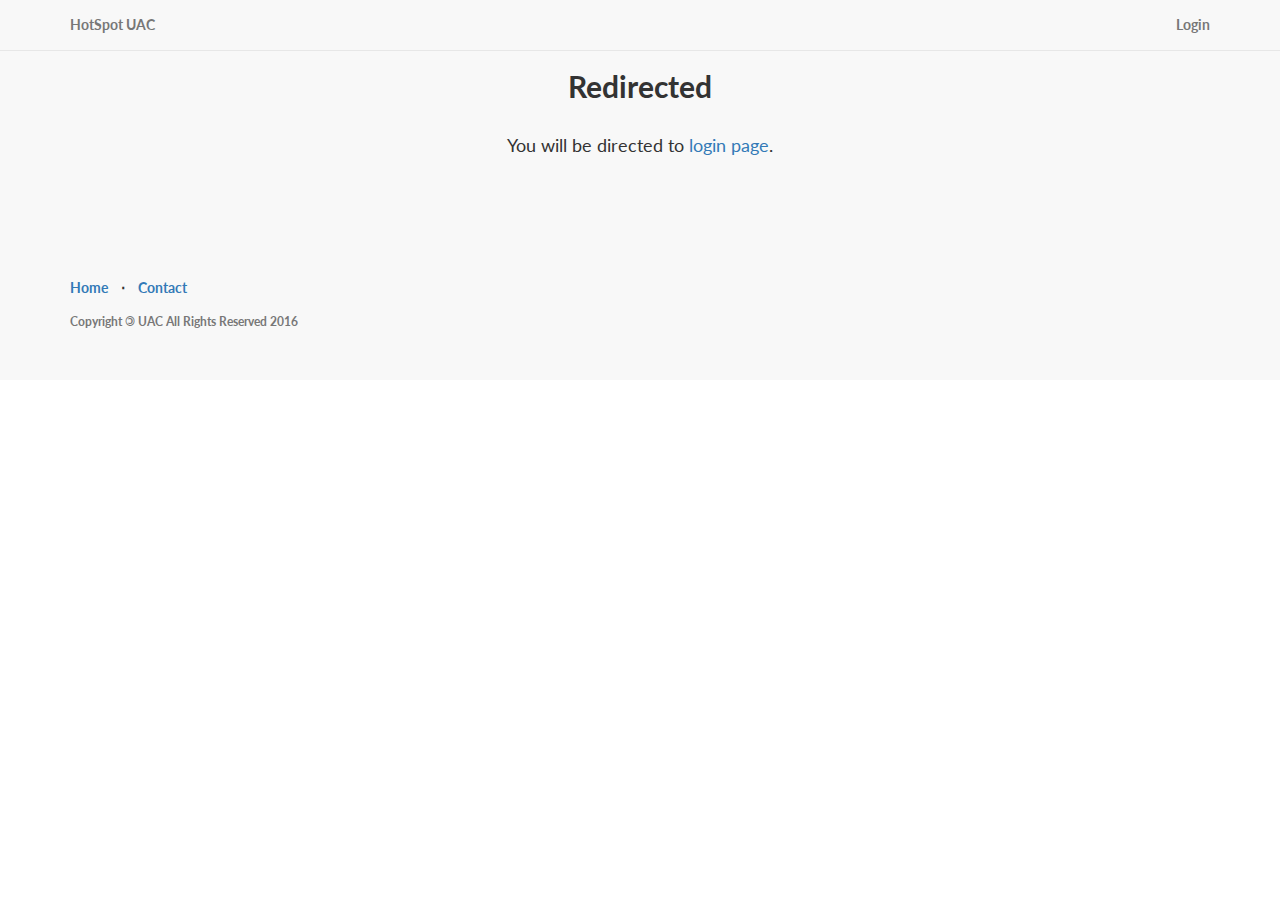
<file: index.html>
<!DOCTYPE html>
<html lang="en">

<head>

    <meta charset="utf-8">
    <meta http-equiv="X-UA-Compatible" content="IE=edge">
    <meta http-equiv="refresh" content="5; url=login.html">
    <meta name="viewport" content="width=device-width, initial-scale=1">
    <meta name="description" content="">
    <meta name="author" content="">

    <title>UAC - Hotspot UAC</title>

    <!-- Bootstrap Core CSS -->
    <link href="css/bootstrap.min.css" rel="stylesheet">

    <!-- Custom CSS -->
    <link href="css/landing-page.css" rel="stylesheet">

    <!-- Custom Fonts -->
    <link href="font-awesome/css/font-awesome.min.css" rel="stylesheet" type="text/css">
    <link href="http://fonts.googleapis.com/css?family=Lato:300,400,700,300italic,400italic,700italic" rel="stylesheet" type="text/css">

    <!-- HTML5 Shim and Respond.js IE8 support of HTML5 elements and media queries -->
    <!-- WARNING: Respond.js doesn't work if you view the page via file:// -->
    <!--[if lt IE 9]>
        <script src="https://oss.maxcdn.com/libs/html5shiv/3.7.0/html5shiv.js"></script>
        <script src="https://oss.maxcdn.com/libs/respond.js/1.4.2/respond.min.js"></script>
    <![endif]-->

</head>

<body>

    <!-- Navigation -->
    <nav class="navbar navbar-default navbar-fixed-top topnav" role="navigation">
        <div class="container topnav">
            <!-- Brand and toggle get grouped for better mobile display -->
            <div class="navbar-header">
                <button type="button" class="navbar-toggle" data-toggle="collapse" data-target="#bs-example-navbar-collapse-1">
                    <span class="sr-only">Toggle navigation</span>
                    <span class="icon-bar"></span>
                    <span class="icon-bar"></span>
                    <span class="icon-bar"></span>
                </button>
                <a class="navbar-brand topnav" href="#">HotSpot UAC</a>
            </div>
            <!-- Collect the nav links, forms, and other content for toggling -->
            <div class="collapse navbar-collapse" id="bs-example-navbar-collapse-1">
                <ul class="nav navbar-nav navbar-right">
                    <li>
                        <a href="login.html">Login</a>
                    </li>
                </ul>
            </div>
            <!-- /.navbar-collapse -->
        </div>
        <!-- /.container -->
    </nav>




    <div class="content-section-a">

        <div class="container">

            <div class="row">
				<div class="clearfix"></div>
				<h2 class="section-heading center">Redirected</h2>
				<p class="lead center">You will be directed to <a href="login.html">login page</a>.</p>
            </div>

        </div>
        <!-- /.container -->

    </div>
    <!-- /.content-section-a -->

    <!-- Footer -->
    <footer>
        <div class="container">
            <div class="row">
                <div class="col-lg-12">
                    <ul class="list-inline">
                        <li>
                            <a href="#">Home</a>
                        </li>
                       
                        <li class="footer-menu-divider">&sdot;</li>
                        <li>
                            <a href="login.html#contact">Contact</a>
                        </li>
                    </ul>
                    <p class="copyright text-muted small">Copyright <span class="copy-left">&copy;</span> UAC All Rights Reserved 2016</p>
                </div>
            </div>
        </div>
    </footer>

    <!-- jQuery -->
    <script src="js/jquery.js"></script>

    <!-- Bootstrap Core JavaScript -->
    <script src="js/bootstrap.min.js"></script>

</body>

</html>
</file>
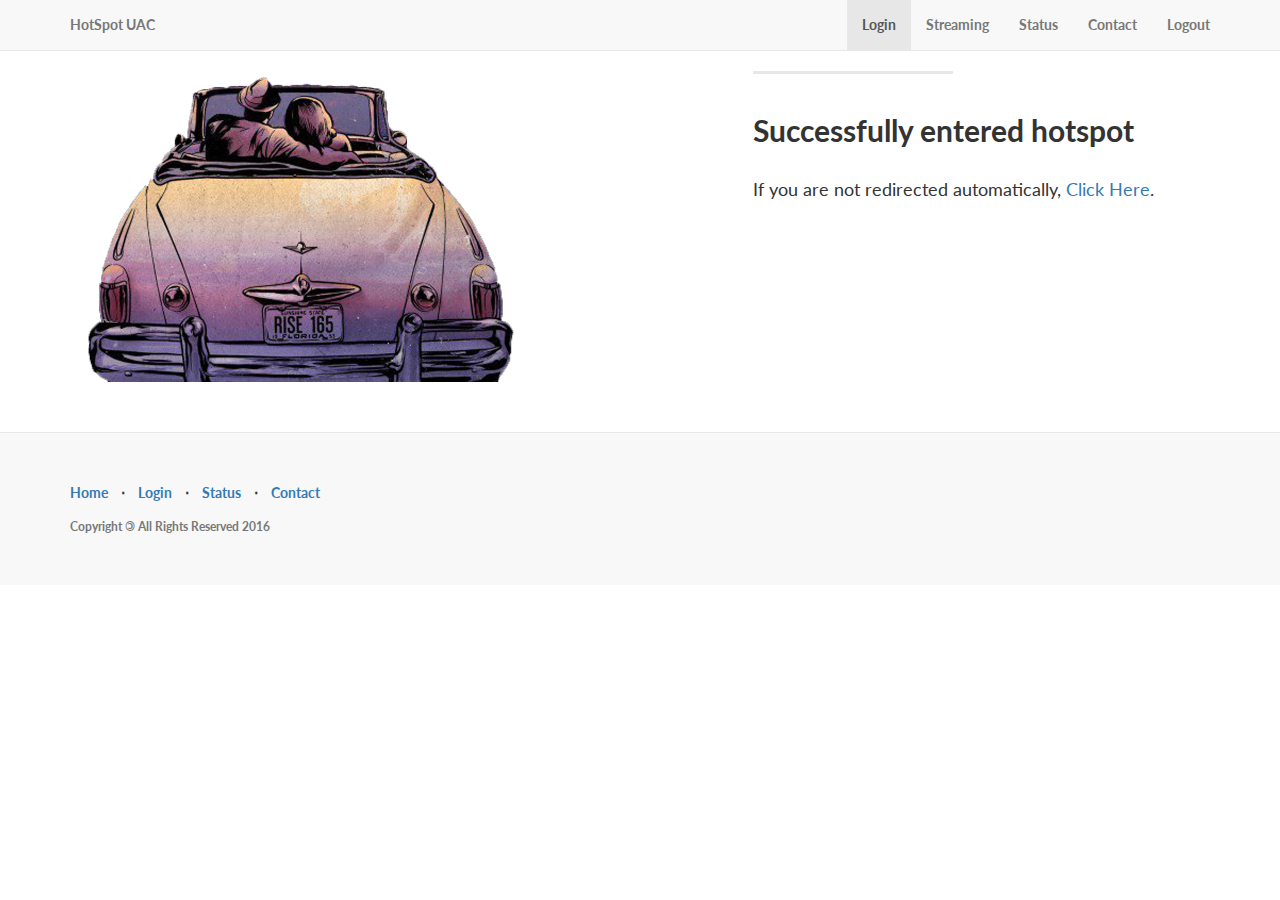
<file: alogin.html>
<!DOCTYPE html>
<html lang="en">

<head>

    <meta charset="utf-8">
    <meta http-equiv="X-UA-Compatible" content="IE=edge">
    <meta http-equiv="refresh" content="5; url=status.html">
    <meta name="viewport" content="width=device-width, initial-scale=1">
    <meta name="description" content="">
    <meta name="author" content="">

    <title>UAC - Hotspot UAC</title>

    <!-- Bootstrap Core CSS -->
    <link href="css/bootstrap.min.css" rel="stylesheet">

    <!-- Custom CSS -->
    <link href="css/landing-page.css" rel="stylesheet">

    <!-- Custom Fonts -->
    <link href="font-awesome/css/font-awesome.min.css" rel="stylesheet" type="text/css">
    <link href="http://fonts.googleapis.com/css?family=Lato:300,400,700,300italic,400italic,700italic" rel="stylesheet" type="text/css">

    <!-- HTML5 Shim and Respond.js IE8 support of HTML5 elements and media queries -->
    <!-- WARNING: Respond.js doesn't work if you view the page via file:// -->
    <!--[if lt IE 9]>
        <script src="https://oss.maxcdn.com/libs/html5shiv/3.7.0/html5shiv.js"></script>
        <script src="https://oss.maxcdn.com/libs/respond.js/1.4.2/respond.min.js"></script>
    <![endif]-->

</head>

<body>

    <!-- Navigation -->
    <nav class="navbar navbar-default navbar-fixed-top topnav" role="navigation">
        <div class="container topnav">
            <!-- Brand and toggle get grouped for better mobile display -->
            <div class="navbar-header">
                <button type="button" class="navbar-toggle" data-toggle="collapse" data-target="#bs-example-navbar-collapse-1">
                    <span class="sr-only">Toggle navigation</span>
                    <span class="icon-bar"></span>
                    <span class="icon-bar"></span>
                    <span class="icon-bar"></span>
                </button>
                <a class="navbar-brand topnav" href="#">HotSpot  UAC</a>
            </div>
            <!-- Collect the nav links, forms, and other content for toggling -->
            <div class="collapse navbar-collapse" id="bs-example-navbar-collapse-1">
                <ul class="nav navbar-nav navbar-right">
                    <li class="active">
                        <a href="#login">Login</a>
                    </li>
                    <li>
                        <a href="#info">Streaming</a>
                    </li>
                    <li>
                        <a href="status.html">Status</a>
                    </li>
                    <li>
                        <a href="#contact">Contact</a>
                    </li>
                    <li>
						<a href="logout?erase-cookie=true">Logout</a>
					</li>
                </ul>
            </div>
            <!-- /.navbar-collapse -->
        </div>
        <!-- /.container -->
    </nav>

    <div class="content-section-b">

        <div class="container">

            <div class="row">
                <div class="col-lg-5 col-lg-offset-1 col-sm-push-6  col-sm-6">
                    <hr class="section-heading-spacer">
                    <div class="clearfix"></div>
                    <h2 class="section-heading">Successfully entered hotspot</h2>
                    <p class="lead">If you are not redirected automatically, <a href="status.html">Click Here</a>.</p>
                </div>
                <div class="col-lg-5 col-sm-pull-6  col-sm-6">
                    <img class="img-responsive" src="img/bg.png" alt="">
                </div>
            </div>

        </div>
        <!-- /.container -->

    </div>
    <!-- /.content-section-b -->


    <!-- Footer -->
    <footer>
        <div class="container">
            <div class="row">
                <div class="col-lg-12">
                    <ul class="list-inline">
                        <li>
                            <a href="#">Home</a>
                        </li>
                        <li class="footer-menu-divider">&sdot;</li>
                        <li>
                            <a href="#login">Login</a>
                        </li>
                        <li class="footer-menu-divider">&sdot;</li>
                        <li>
                            <a href="status.html">Status</a>
                        </li>
                        <li class="footer-menu-divider">&sdot;</li>
                        <li>
                            <a href="#contact">Contact</a>
                        </li>
                    </ul>
                    <p class="copyright text-muted small">Copyright <span class="copy-left">&copy;</span> All Rights Reserved 2016</p>
                </div>
            </div>
        </div>
    </footer>

    <!-- jQuery -->
    <script src="js/jquery.js"></script>

    <!-- Bootstrap Core JavaScript -->
    <script src="js/bootstrap.min.js"></script>

</body>

</html>
</file>
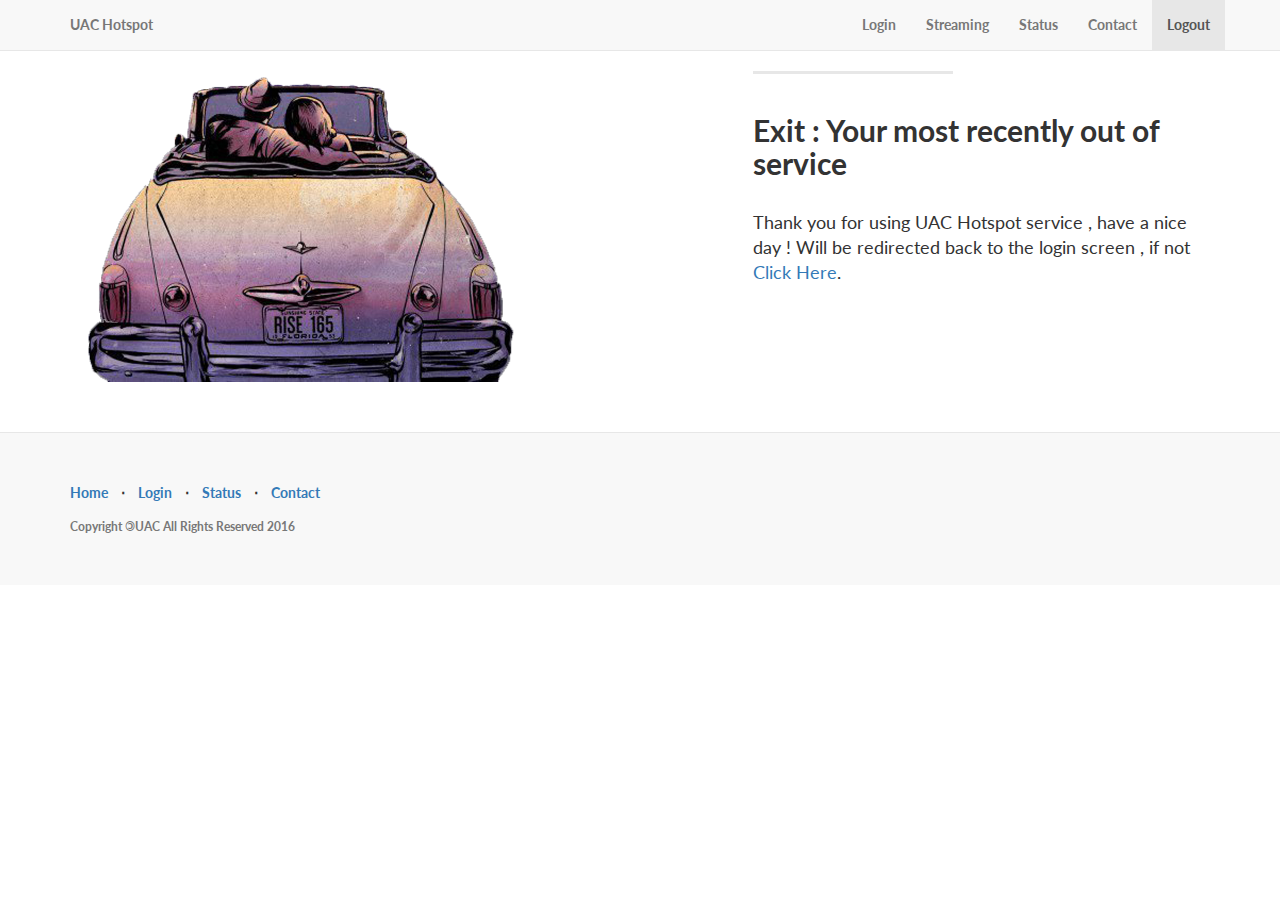
<file: logout.html>
<!DOCTYPE html>
<html lang="en">

<head>

    <meta charset="utf-8">
    <meta http-equiv="X-UA-Compatible" content="IE=edge">
    <meta http-equiv="refresh" content="5; url=login.html">
    <meta name="viewport" content="width=device-width, initial-scale=1">
    <meta name="description" content="">
    <meta name="author" content="">

    <title>Logout - Hotspot UAC</title>

    <!-- Bootstrap Core CSS -->
    <link href="css/bootstrap.min.css" rel="stylesheet">

    <!-- Custom CSS -->
    <link href="css/landing-page.css" rel="stylesheet">

    <!-- Custom Fonts -->
    <link href="font-awesome/css/font-awesome.min.css" rel="stylesheet" type="text/css">
    <link href="http://fonts.googleapis.com/css?family=Lato:300,400,700,300italic,400italic,700italic" rel="stylesheet" type="text/css">

    <!-- HTML5 Shim and Respond.js IE8 support of HTML5 elements and media queries -->
    <!-- WARNING: Respond.js doesn't work if you view the page via file:// -->
    <!--[if lt IE 9]>
        <script src="https://oss.maxcdn.com/libs/html5shiv/3.7.0/html5shiv.js"></script>
        <script src="https://oss.maxcdn.com/libs/respond.js/1.4.2/respond.min.js"></script>
    <![endif]-->

</head>

<body>

    <!-- Navigation -->
    <nav class="navbar navbar-default navbar-fixed-top topnav" role="navigation">
        <div class="container topnav">
            <!-- Brand and toggle get grouped for better mobile display -->
            <div class="navbar-header">
                <button type="button" class="navbar-toggle" data-toggle="collapse" data-target="#bs-example-navbar-collapse-1">
                    <span class="sr-only">Toggle navigation</span>
                    <span class="icon-bar"></span>
                    <span class="icon-bar"></span>
                    <span class="icon-bar"></span>
                </button>
                <a class="navbar-brand topnav" href="#">UAC Hotspot</a>
            </div>
            <!-- Collect the nav links, forms, and other content for toggling -->
            <div class="collapse navbar-collapse" id="bs-example-navbar-collapse-1">
                <ul class="nav navbar-nav navbar-right">
                    <li>
                        <a href="#login">Login</a>
                    </li>
                    <li>
                        <a href="#info">Streaming</a>
                    </li>
                    <li>
                        <a href="status.html">Status</a>
                    </li>
                    <li>
                        <a href="#contact">Contact</a>
                    </li>
                    <li class="active">
						<a href="logout?erase-cookie=true">Logout</a>
					</li>
                </ul>
            </div>
            <!-- /.navbar-collapse -->
        </div>
        <!-- /.container -->
    </nav>

    <div class="content-section-b">

        <div class="container">

            <div class="row">
                <div class="col-lg-5 col-lg-offset-1 col-sm-push-6  col-sm-6">
                    <hr class="section-heading-spacer">
                    <div class="clearfix"></div>
                    <h2 class="section-heading">Exit : Your most recently out of service</h2>
                    <p class="lead">Thank you for using UAC Hotspot service , have a nice day ! Will be redirected back to the login screen , if not <a href="login.html">Click Here</a>.</p>
                </div>
                <div class="col-lg-5 col-sm-pull-6  col-sm-6">
                    <img class="img-responsive" src="img/bg.png" alt="">
                </div>
            </div>

        </div>
        <!-- /.container -->

    </div>
    <!-- /.content-section-b -->


    <!-- Footer -->
    <footer>
        <div class="container">
            <div class="row">
                <div class="col-lg-12">
                    <ul class="list-inline">
                        <li>
                            <a href="#">Home</a>
                        </li>
                        <li class="footer-menu-divider">&sdot;</li>
                        <li>
                            <a href="#login">Login</a>
                        </li>
                        <li class="footer-menu-divider">&sdot;</li>
                        <li>
                            <a href="status.html">Status</a>
                        </li>
                        <li class="footer-menu-divider">&sdot;</li>
                        <li>
                            <a href="#contact">Contact</a>
                        </li>
                    </ul>
                    <p class="copyright text-muted small">Copyright <span class="copy-left">&copy;</span>UAC All Rights Reserved 2016</p>
                </div>
            </div>
        </div>
    </footer>

    <!-- jQuery -->
    <script src="js/jquery.js"></script>

    <!-- Bootstrap Core JavaScript -->
    <script src="js/bootstrap.min.js"></script>

</body>

</html>
</file>
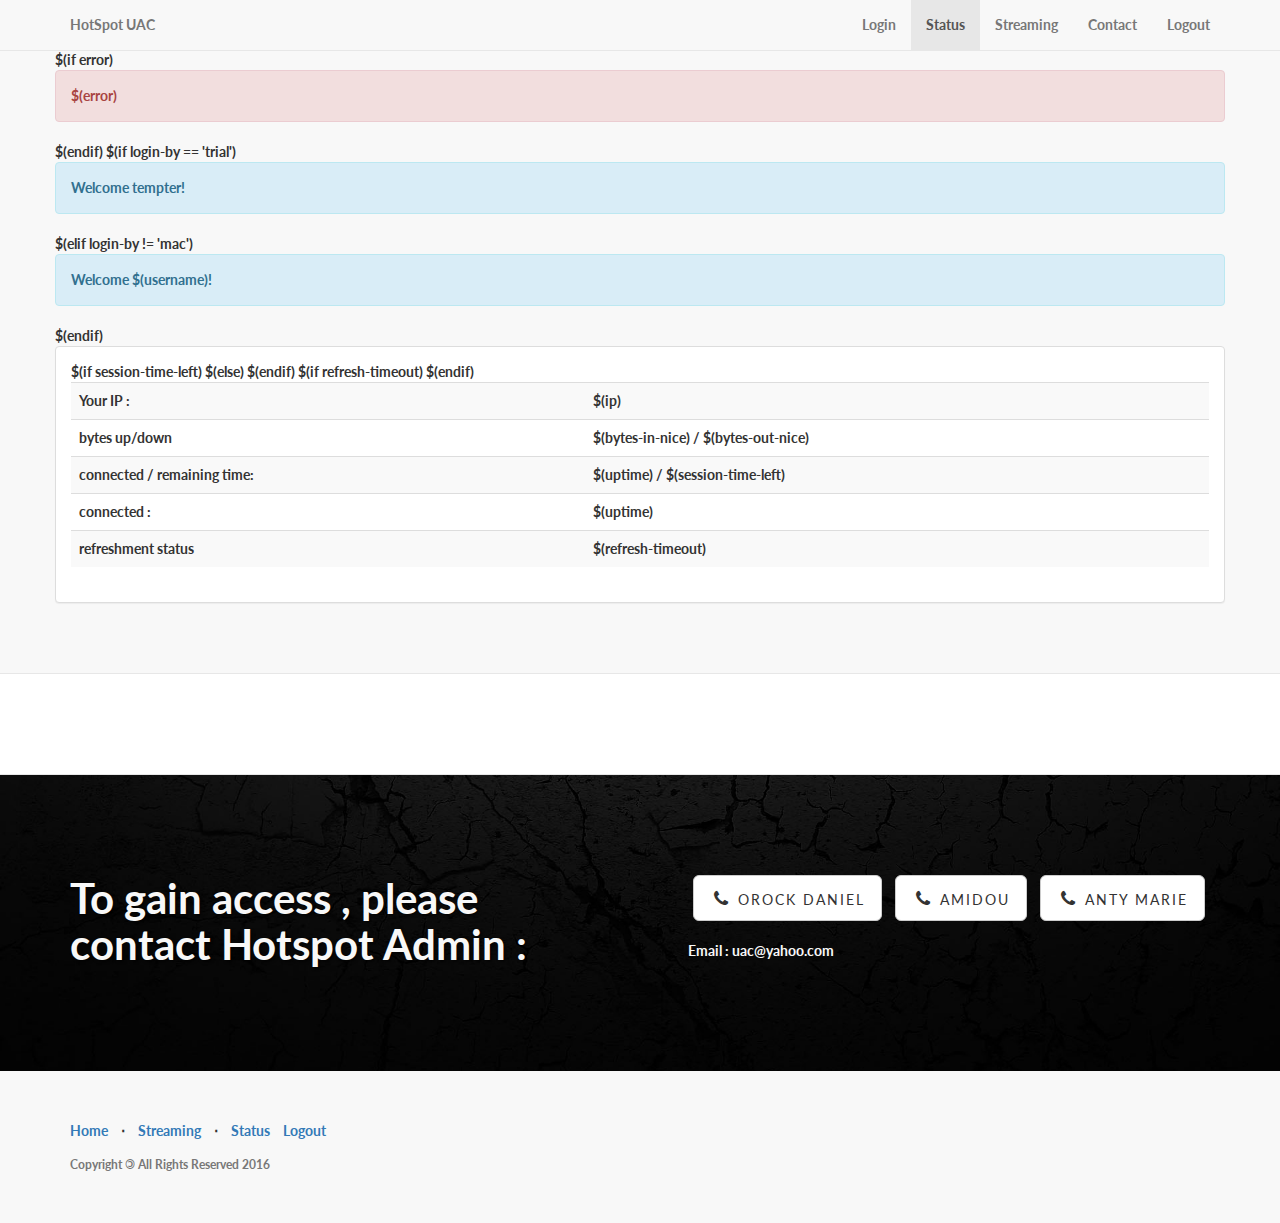
<file: status.html>
<!DOCTYPE html>
<html lang="en">

<head>

    <meta charset="utf-8">
    <meta http-equiv="X-UA-Compatible" content="IE=edge">
    <meta name="viewport" content="width=device-width, initial-scale=1">
    <meta name="description" content="">
    <meta name="author" content="">

    <title>Status - Hotspot UAC</title>

    <!-- Bootstrap Core CSS -->
    <link href="css/bootstrap.min.css" rel="stylesheet">

    <!-- Custom CSS -->
    <link href="css/landing-page.css" rel="stylesheet">

    <!-- Custom Fonts -->
    <link href="font-awesome/css/font-awesome.min.css" rel="stylesheet" type="text/css">
    <link href="http://fonts.googleapis.com/css?family=Lato:300,400,700,300italic,400italic,700italic" rel="stylesheet" type="text/css">

    <!-- HTML5 Shim and Respond.js IE8 support of HTML5 elements and media queries -->
    <!-- WARNING: Respond.js doesn't work if you view the page via file:// -->
    <!--[if lt IE 9]>
        <script src="https://oss.maxcdn.com/libs/html5shiv/3.7.0/html5shiv.js"></script>
        <script src="https://oss.maxcdn.com/libs/respond.js/1.4.2/respond.min.js"></script>
    <![endif]-->

</head>

<body>

    <!-- Navigation -->
    <nav class="navbar navbar-default navbar-fixed-top topnav" role="navigation">
        <div class="container topnav">
            <!-- Brand and toggle get grouped for better mobile display -->
            <div class="navbar-header">
                <button type="button" class="navbar-toggle" data-toggle="collapse" data-target="#bs-example-navbar-collapse-1">
                    <span class="sr-only">Toggle navigation</span>
                    <span class="icon-bar"></span>
                    <span class="icon-bar"></span>
                    <span class="icon-bar"></span>
                </button>
                <a class="navbar-brand topnav" href="#">HotSpot UAC</a>
            </div>
            <!-- Collect the nav links, forms, and other content for toggling -->
            <div class="collapse navbar-collapse" id="bs-example-navbar-collapse-1">
                <ul class="nav navbar-nav navbar-right">
                    <li>
                        <a href="login.html">Login</a>
                    </li>
                    <li class="active">
                        <a href="#status">Status</a>
                    </li>
                    <li>
                        <a href="#info">Streaming</a>
                    </li>
                    <li>
                        <a href="#contact">Contact</a>
                    </li>
                    <li>
						<a href="logout?erase-cookie=true">Logout</a>
					</li>
                </ul>
            </div>
            <!-- /.navbar-collapse -->
        </div>
        <!-- /.container -->
    </nav>


    <!-- Page Content -->

	<a  name="status"></a>
    <div class="content-section-a">

        <div class="container">

				<div class="row">
					$(if error)
						<div class="alert alert-danger">$(error)</div>
					$(endif)

					$(if login-by == 'trial')
						<div class="alert alert-info">Welcome tempter!</div>
					$(elif login-by != 'mac')
						<div class="alert alert-info">Welcome $(username)!</div>
					$(endif)
				</div>

				<div class="row">
					<div class="panel panel-default">
						<div class="panel-body">

							<table class="table table-striped">
								<tbody>
								<tr>
									<td>Your IP :</td>
									<td>$(ip)</td>
								</tr>
								<tr>
									<td>bytes up/down</td>
									<td>$(bytes-in-nice) / $(bytes-out-nice)</td>
								</tr>
								$(if session-time-left)
								<tr>
									<td>connected / remaining time:</td>
									<td>$(uptime) / $(session-time-left)</td>
								</tr>
								$(else)
								<tr>
									<td>connected :</td>
									<td>$(uptime)</td>
								</tr>
								$(endif)
								$(if refresh-timeout)
								<tr>
									<td>refreshment status</td>
									<td>$(refresh-timeout)</td>
									$(endif)
								</tbody>
							</table>
						</div>
					</div>
				</div>
			</div>

        </div>
        <!-- /.container -->

	<a  name="info"></a>
   
    <!-- /.content-section-a -->

    <div class="content-section-b">

       
        <!-- /.container -->

    </div>
    <!-- /.content-section-b -->

	<a  name="contact"></a>
    <div class="banner">

        <div class="container">

            <div class="row">
                <div class="col-lg-6">
                    <h2>To gain access , please contact Hotspot Admin  :</h2>
                </div>
                <div class="col-lg-6">
                    <ul class="list-inline banner-social-buttons">
                        <li>
                            <a href="tel:+237675257808" class="btn btn-default btn-lg"><i class="fa fa-phone fa-fw"></i> <span class="network-name">Orock Daniel</span></a>
                        </li>
                        <li>
                            <a href="tel:+237675257808" class="btn btn-default btn-lg"><i class="fa fa-phone fa-fw"></i> <span class="network-name">Amidou  </span></a>
                        </li>
                        <li>
                            <a href="tel:+237675257808" class="btn btn-default btn-lg"><i class="fa fa-phone fa-fw"></i> <span class="network-name">Anty Marie</span></a>
                        </li>
						<br/><br/>
				<p>Email : uac@yahoo.com<p>
                    </ul>
					
                </div>
				
            </div>
		
				

        </div>
        <!-- /.container -->

    </div>
    <!-- /.banner -->


    <!-- Footer -->
    <footer>
        <div class="container">
            <div class="row">
                <div class="col-lg-12">
                    <ul class="list-inline">
                        <li>
                            <a href="#">Home</a>
                        </li>
                        <li class="footer-menu-divider">&sdot;</li>
                        <li>
                            <a href="#info">Streaming</a>
                        </li>
                        <li class="footer-menu-divider">&sdot;</li>
                        <li>
                            <a href="#status">Status</a>
                        </li>
						<li>
							<a href="logout?erase-cookie=true">Logout</a>
						</li>
                    </ul>
                    <p class="copyright text-muted small">Copyright <span class="copy-left">&copy;</span> All Rights Reserved 2016</p>
                </div>
            </div>
        </div>
    </footer>

    <!-- jQuery -->
    <script src="js/jquery.js"></script>

    <!-- Bootstrap Core JavaScript -->
    <script src="js/bootstrap.min.js"></script>

</body>

</html>
</file>
<file: css/landing-page.css>
/*!
 * Start Bootstrap - Landing Page Bootstrap Theme (http://startbootstrap.com)
 * Code licensed under the Apache License v2.0.
 * For details, see http://www.apache.org/licenses/LICENSE-2.0.
 */

body,
html {
    width: 100%;
    height: 100%;
}

body,
h1,
h2,
h3,
h4,
h5,
h6 {
    font-family: "Lato","Helvetica Neue",Helvetica,Arial,sans-serif;
    font-weight: 700;
}

.pesan-login {
  max-width: 421px;
  padding: 15px;
  margin: 0 auto;
}

.form-signin {
  max-width: 310px;
  padding: 5px;
  margin: 0 auto;
  margin-top: -250px
}
.video-streaming {
max-width: 450px;
margin-top: 100px;
}

.form-signin .form-signin-heading,
.form-signin .checkbox {
  margin-bottom: 10px;
}
.form-signin .checkbox {
  font-weight: normal;
}
.form-signin .form-control {
  position: relative;
  height: auto;
  -webkit-box-sizing: border-box;
     -moz-box-sizing: border-box;
          box-sizing: border-box;
  padding: 10px;
  margin-bottom: 10px;
  font-size: 16px;
}
.form-signin .form-control:focus {
  z-index: 2;
}
.form-signin input[type="email"] {
  margin-bottom: -1px;
  border-bottom-right-radius: 0;
  border-bottom-left-radius: 0;
}
.form-signin input[type="password"] {
  margin-bottom: 10px;
  border-top-left-radius: 0;
  border-top-right-radius: 0;
}

.topnav {
    font-size: 14px; 
}

.lead {
    font-size: 18px;
    font-weight: 400;
}

.intro-header {
    padding-top: 50px; /* If you're making other pages, make sure there is 50px of padding to make sure the navbar doesn't overlap content! */
    padding-bottom: 50px;
    text-align: center;
    color: #f8f8f8;
    background: url(../img/intro-bg.jpg) no-repeat center center;
    background-size: cover;
}

.intro-message {
    position: relative;
    padding-top: 5%;
    padding-bottom: 20%;
}

.intro-message > h1 {
    margin: 0;
    text-shadow: 2px 2px 3px rgba(0,0,0,0.6);
    font-size: 5em;
}

.intro-divider {
    width: 400px;
    border-top: 1px solid #f8f8f8;
    border-bottom: 1px solid rgba(0,0,0,0.2);
}

.intro-message > h3 {
    text-shadow: 2px 2px 3px rgba(0,0,0,0.6);
}

@media(max-width:767px) {
    .intro-message {
        padding-bottom: 15%;
    }

    .intro-message > h1 {
        font-size: 3em;
    }

    ul.intro-social-buttons > li {
        display: block;
        margin-bottom: 20px;
        padding: 0;
    }

    ul.intro-social-buttons > li:last-child {
        margin-bottom: 0;
    }

    .intro-divider {
        width: 100%;
    }
}

.network-name {
    text-transform: uppercase;
    font-size: 14px;
    font-weight: 400;
    letter-spacing: 2px;
}

.content-section-a {
    padding: 50px 0;
    background-color: #f8f8f8;
}

.content-section-b {
    padding: 50px 0;
    border-top: 1px solid #e7e7e7;
    border-bottom: 1px solid #e7e7e7;
}

.section-heading {
    margin-bottom: 30px;
}

.section-heading-spacer {
    float: left;
    width: 200px;
    border-top: 3px solid #e7e7e7;
}

.banner {
    padding: 100px 0;
    color: #f8f8f8;
    background: url(../img/kontak-bg.jpg) no-repeat center center;
    background-size: cover;
}

.banner h2 {
    margin: 0;
    text-shadow: 2px 2px 3px rgba(0,0,0,0.6);
    font-size: 3em;
}

.banner ul {
    margin-bottom: 0;
}

.banner-social-buttons {
    float: right;
    margin-top: 0;
}

@media(max-width:1199px) {
    ul.banner-social-buttons {
        float: left;
        margin-top: 15px;
    }
}

@media(max-width:767px) {
    .banner h2 {
        margin: 0;
        text-shadow: 2px 2px 3px rgba(0,0,0,0.6);
        font-size: 3em;
    }

    ul.banner-social-buttons > li {
        display: block;
        margin-bottom: 20px;
        padding: 0;
    }

    ul.banner-social-buttons > li:last-child {
        margin-bottom: 0;
    }
}

footer {
    padding: 50px 0;
    background-color: #f8f8f8;
}

p.copyright {
    margin: 15px 0 0;
}

.copy-left { 
	display: inline-block; 
	text-align: right; 
	margin: 0px; 
	-moz-transform: scaleX(-1); 
	-o-transform: scaleX(-1); 
	-webkit-transform: scaleX(-1); 
	transform: scaleX(-1); 
	filter: FlipH; 
	-ms-filter: “FlipH”; 
}

.center {
	text-align: center;
}
</file>
